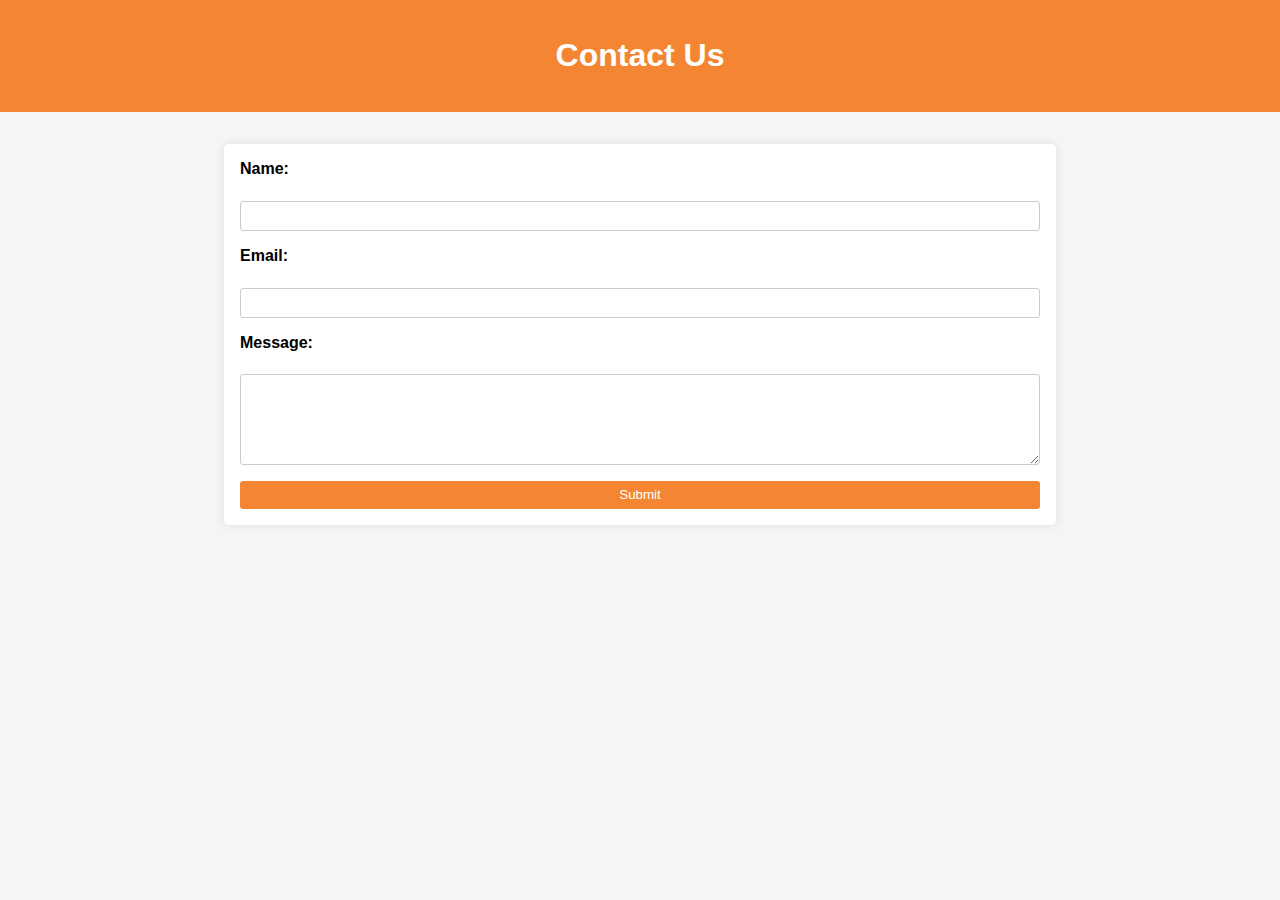
<file: conect.html>
<!DOCTYPE html>
<html lang="en">
<head>
    <meta charset="UTF-8">
    <meta name="viewport" content="width=device-width, initial-scale=1.0">
    <title>Contact Us</title>
    <style>
        body {
            font-family: 'Arial', sans-serif;
            margin: 0;
            padding: 0;
            background-color: #f5f5f5;
        }
        header {
            background-color: #F48533;
            color: #fff;
            padding: 1em;
            text-align: center;
        }
        section {
            max-width: 800px;
            margin: 2em auto;
            padding: 1em;
            background-color: #fff;
            box-shadow: 0 0 10px rgba(0, 0, 0, 0.1);
            border-radius: 5px;
        }
        h1, h2 {
            color: white;
        }
        form {
            display: grid;
            grid-gap: 1em;
        }
        label {
            display: block;
            font-weight: bold;
        }
        input, textarea {
            width: 100%;
            padding: 0.5em;
            margin-top: 0.5em;
            border: 1px solid #ccc;
            border-radius: 3px;
            box-sizing: border-box;
        }
        button {
            background-color: #F48533;
            color: #fff;
            padding: 0.5em 1em;
            border: none;
            border-radius: 3px;
            cursor: pointer;
        }
    </style>
</head>
<body>
    <header>
        <h1>Contact Us</h1>
    </header>
    <section>
        <form action="#" method="post">
            <label for="name">Name:</label>
            <input type="text" id="name" name="name" required>

            <label for="email">Email:</label>
            <input type="email" id="email" name="email" required>

            <label for="message">Message:</label>
            <textarea id="message" name="message" rows="5" required></textarea>

            <button type="submit">Submit</button>
        </form>
    </section>
</body>
</html>
</file>
